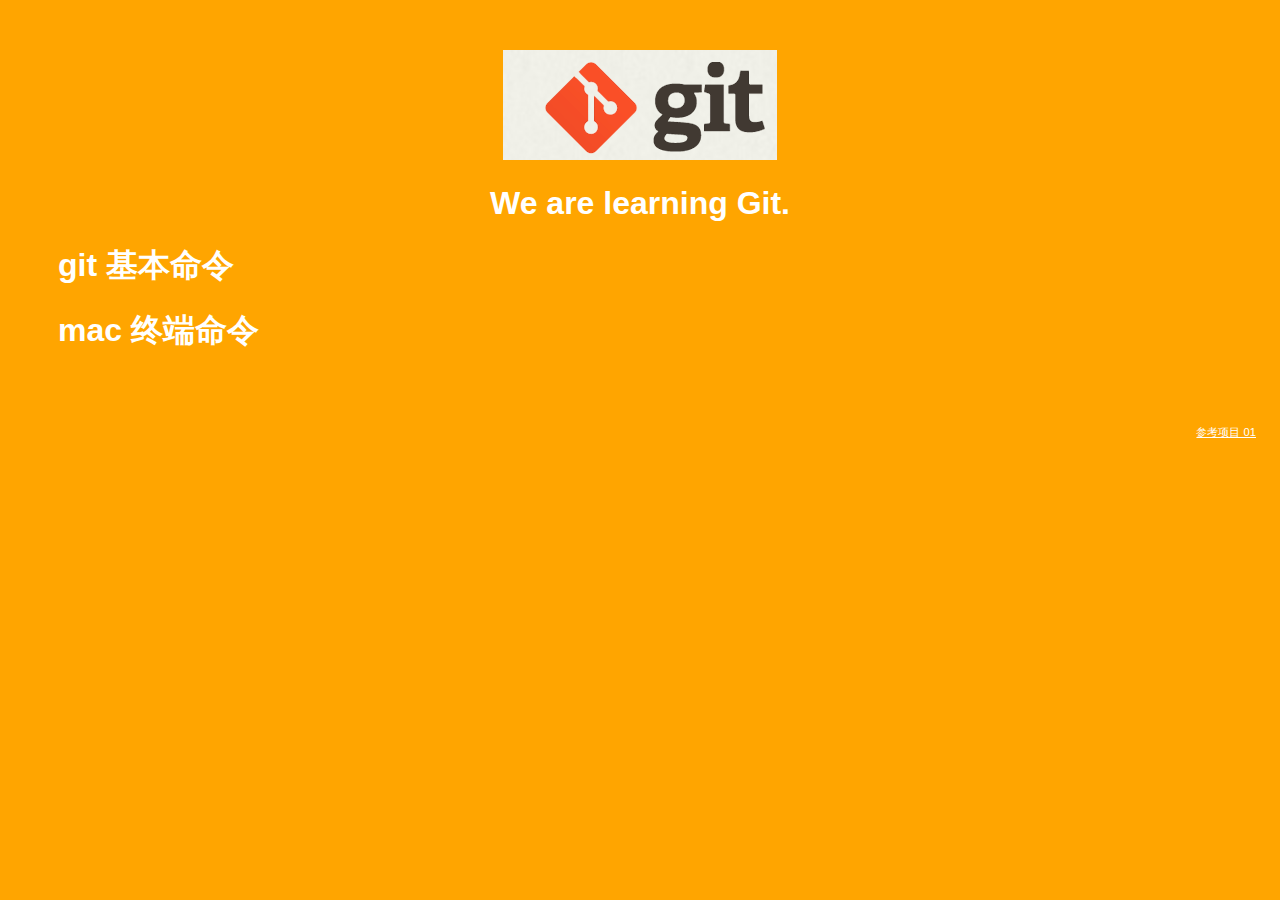
<file: index.html>
<!DOCTYPE html>
<html>
<head>
    <title>Git Demo</title>
    <link rel="stylesheet" type="text/css" href="styles/style.css">
</head>
<body>
    <header>
        <img id="header-img" src="images/git-logo.png">
        <h1 id='header-words'>We are learning Git.</h1> 
    </header>

    <section>
        <div class="accordion"><h1>git 基本命令</h1></div>
            <div class="panel">
                <ol>
	<li>git config [--local|--global] --list]</li>
                    <li>
                        全局配置
                        git config -global user.name ''
                        git config -global user.email ''
                        本地配置
                        git config -local user.name ''
                        git config -local user.email ''
                        查看本地配置
                        git config [--local/--global] --list
                   </li>
                    <li>
                        初始化已存在仓库在文件目录下
                        git init 
                        初始化空仓库
                        git init 仓库名
                    </li>
                    <li>
                        将文件添加到暂存区
                        git add 文件名/文件夹名
                        所有文件
                        git add -u
                    </li>
                    <li>
                        提交变更
                        git commit -m "变更信息"
                    </li>
                    <li>
                        git状态
                        git  status 
                        提示哪些文件改变为暂存，哪些暂存未提交
                    </li>
                    <li>
                        git 日志
                        git log
                    </li>
<<<<<<< HEAD
                    <li>
                        更改文件名并放入暂存区：get mv readme readme.md 
                    </li>
=======
                    <li></li>
>>>>>>> b356609... Update index
                    <li> 比较暂存区和当前HEAD的差异：>git diff --cached</li>
                    <li></li>
                    <li></li>
                </ol>     
            </div>
        <div class="accordion"><h1>mac 终端命令</h1></div>
            <div class="panel">
                <ol>
                    <li>
                        清空屏幕：clear
                    </li>
                    <li>
                        当前文件路径：pwd
                     </li>
                    <li>
                        拷贝文件：cp 文件相对路径 存放的相对路径
                    </li>
                    <li>
                        改变当前目录：cd dirname进入下一层一路径
                                cd ../ 返回上一层
                                cd  . 返回根路径
                    </li>
                    <li>
                        拷贝文件夹：cp -r 文件夹相对路径 存放的相对路径
                    </li>
                    <li>
                        创建文件夹：mkdir name
                    </li>
                    <li>
                        删除文件夹：rmkdir name
                    </li>
                    <li>
                        移动或重命名一个目录：mvdir dir1 dir2
                    </li>
                    <li>
                        在命令行打开当前文件 vi name
                    </li>
                    <li>
                        显示当前目录内容：ls -la
                    </li>
                    <li>
                        编辑使用vi打开的文件 按键i 
                    </li>
                    <li>
                        vi编辑状态回到命令行：按esc 取消编辑 然后 shit+z(两次)
                    </li>
                    <li>
                        改变文件名或移动文件：
                            mv name1 name2 将name1重命名为name2
                            mv: dir1  dir2 将路经dir1下的文件移动到dir2下
                    </li>
<<<<<<< HEAD
                    <li>
                        删除文件：rm dirname
                            rm -rf dirname 递归强制
                    </li>
                    <li>

                    </li>
=======
                    <li></li>
>>>>>>> b356609... Update index
                    <li>rmdir <dirname>删除文件夹</li>
                    <li></li>
                    <li></li>
                    <li></li>
                    <li></li>
                    <li></li>
                    <li></li>
                </ol>
            </div>
        </div>
    </section>
    <footer> 
        <p> 
            <a href="https://github.com/TTN-js/unforGITtable"> 参考项目 01</a> 
        </p>
    </footer>
    <script src='./js/script.js'></script> 
</html>
</file>
<file: styles/style.css>
body{
  background-color: orange;
  font-family: 'Monaco', sans-serif;
  color: white;
}

body a{
  color: white;
}

header{
  text-align: center;
  margin-top: 50px;
}

h3{
  color: red;
}

header-img{
  width: 400px;
}

header-words{
  line-height: 10px;
  font-size: 50px;
  font-family: 'Monaco', sans-serif;
  margin-bottom: 75px;
}

section{
  padding: 0 50px 0px 50px;
  text-align: left;
}

div.accordion {
  cursor: pointer;
  border: none;
  outline: none;
}

div.accordion.active, div.accordion:hover {
  background-color: white;
  color: #1D2031;
}

div.panel {
  padding: 0 18px 0 0;
  display: none;
}

footer{ right: 0; bottom: 0; position: relative;   padding: 10px 1rem 10px 0; margin-top: 50px; font-size: 0.7em; text-align: right; } footer p{ margin-bottom:0; }
</file>
